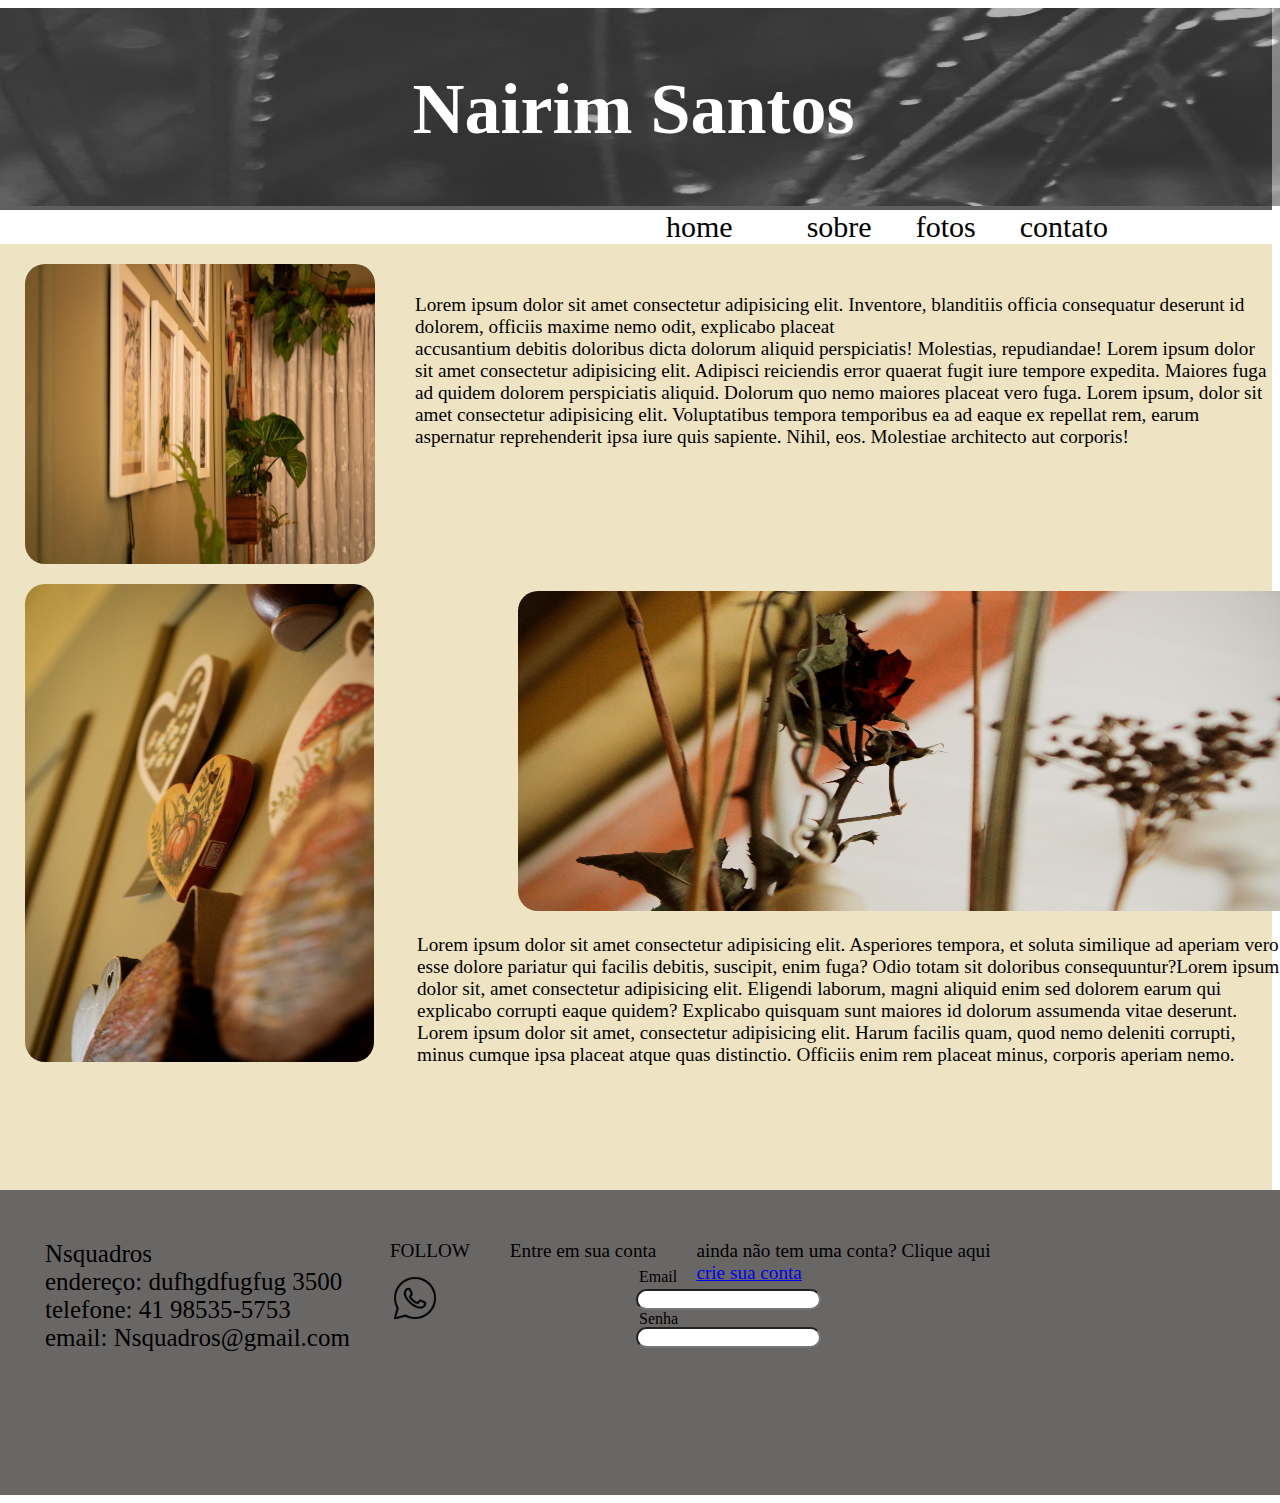
<file: index.html>
<!DOCTYPE html>
<html lang="en">
<head>
    <meta charset="UTF-8">
    <meta http-equiv="X-UA-Compatible" content="IE=edge">
    <meta name="viewport" content="width=device-width, initial-scale=1.0">
    <title>Document</title>
    <link rel="stylesheet" href="style.css">
</head>
<body>
    <div class="body">
        <div class="fundo">
           <div class="image-container">
            <img class="logo" src="nairim.jpeg">
            <div class="image-text">Nairim Santos</div>
           </div>
        </div>
        <div class="banner">
             <a class="h" href="home.html">home</a>
              <a class="s" href="sobre.html">sobre</a>
              <a class="f" href="fotos.html">fotos</a>
              <a class="c" href="contato.html">contato</a>
        </div>
        <div class="q1">
            <img class="img1" src="nai.jpeg">
            <p>Lorem ipsum dolor sit amet consectetur adipisicing elit. Inventore, blanditiis officia consequatur deserunt id dolorem, officiis maxime nemo odit, explicabo placeat <br>accusantium debitis doloribus dicta dolorum aliquid perspiciatis! Molestias, repudiandae!
            Lorem ipsum dolor sit amet consectetur adipisicing elit. Adipisci reiciendis error quaerat fugit iure tempore expedita. Maiores fuga ad quidem dolorem perspiciatis aliquid. Dolorum quo nemo maiores placeat vero fuga.
            Lorem ipsum, dolor sit amet consectetur adipisicing elit. Voluptatibus tempora temporibus ea ad eaque ex repellat rem, earum aspernatur reprehenderit ipsa iure quis sapiente. Nihil, eos. Molestiae architecto aut corporis!</p>
        </div>
        <div class="q2">
            <img class="img2" src="quadro.jpeg">
              <img class="img3" src="flor.jpeg">
              <p class="u">Lorem ipsum dolor sit amet consectetur adipisicing elit. Asperiores tempora, et soluta similique ad aperiam vero esse dolore pariatur qui facilis debitis, suscipit, enim fuga? Odio totam sit doloribus consequuntur?Lorem ipsum dolor sit, amet consectetur adipisicing elit. Eligendi laborum, magni aliquid enim sed dolorem earum qui explicabo corrupti eaque quidem? Explicabo quisquam sunt maiores id dolorum assumenda vitae deserunt. Lorem ipsum dolor sit amet, consectetur adipisicing elit. Harum facilis quam, quod nemo deleniti corrupti, minus cumque ipsa placeat atque quas distinctio. Officiis enim rem placeat minus, corporis aperiam nemo.</p>
        </div>
        <div class="rodape">
            <p class="s2">Nsquadros <br>
                endereço: dufhgdfugfug 3500 <br>
                telefone: 41 98535-5753 <br>
                email: Nsquadros@gmail.com
            </p>
            <p>FOLLOW</p>
            <a href="https://api.whatsapp.com/send/?phone=%2B554188598455&text&type=phone_number&app_absent=0" alt="logo wpp">
                <img class="w" src="wpp.png"></a>
                </a>
                <p>Entre em sua conta</p>
                <label class="l2">Email</label>
        <br> 
        <input class="t2" type="text">
        <br>
        <label class="l1">Senha</label>
        <br> 
        <input class="t1" type="text">
        <br>
        <p>ainda não tem uma conta? Clique aqui <br> <a href="contato.html">crie sua conta</a></p>
        </div>
    </div>
</body>
</html>
</file>
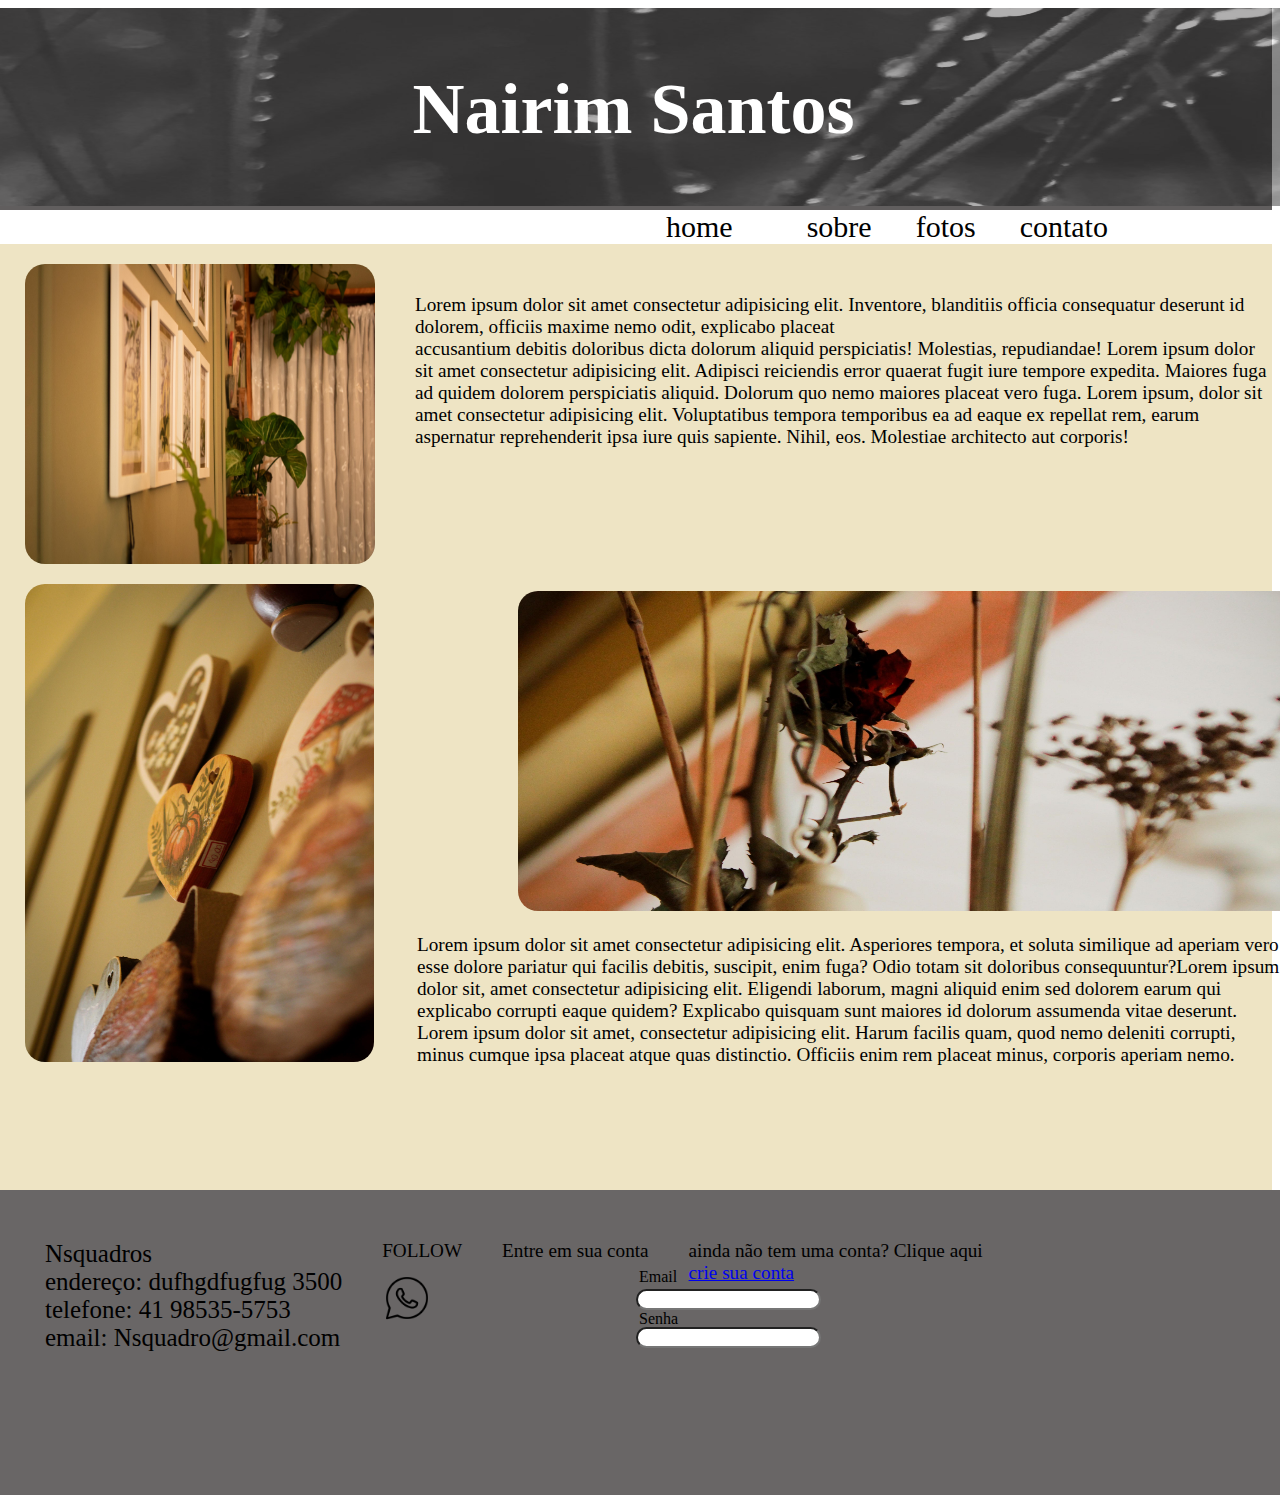
<file: home.html>
<!DOCTYPE html>
<html lang="en">
<head>
    <meta charset="UTF-8">
    <meta http-equiv="X-UA-Compatible" content="IE=edge">
    <meta name="viewport" content="width=device-width, initial-scale=1.0">
    <title>Document</title>
    <link rel="stylesheet" href="style.css">
</head>
<body>
    <div class="body">
        <div class="fundo">
           <div class="image-container">
            <img class="logo" src="nairim.jpeg">
            <div class="image-text">Nairim Santos</div>
           </div>
        </div>
        <div class="banner">
             <a class="h" href="home.html">home</a>
              <a class="s" href="sobre.html">sobre</a>
              <a class="f" href="fotos.html">fotos</a>
              <a class="c" href="contato.html">contato</a>
        </div>
        <div class="q1">
            <img class="img1" src="nai.jpeg">
            <p>Lorem ipsum dolor sit amet consectetur adipisicing elit. Inventore, blanditiis officia consequatur deserunt id dolorem, officiis maxime nemo odit, explicabo placeat <br>accusantium debitis doloribus dicta dolorum aliquid perspiciatis! Molestias, repudiandae!
            Lorem ipsum dolor sit amet consectetur adipisicing elit. Adipisci reiciendis error quaerat fugit iure tempore expedita. Maiores fuga ad quidem dolorem perspiciatis aliquid. Dolorum quo nemo maiores placeat vero fuga.
            Lorem ipsum, dolor sit amet consectetur adipisicing elit. Voluptatibus tempora temporibus ea ad eaque ex repellat rem, earum aspernatur reprehenderit ipsa iure quis sapiente. Nihil, eos. Molestiae architecto aut corporis!</p>
        </div>
        <div class="q2">
            <img class="img2" src="quadro.jpeg">
              <img class="img3" src="flor.jpeg">
              <p class="u">Lorem ipsum dolor sit amet consectetur adipisicing elit. Asperiores tempora, et soluta similique ad aperiam vero esse dolore pariatur qui facilis debitis, suscipit, enim fuga? Odio totam sit doloribus consequuntur?Lorem ipsum dolor sit, amet consectetur adipisicing elit. Eligendi laborum, magni aliquid enim sed dolorem earum qui explicabo corrupti eaque quidem? Explicabo quisquam sunt maiores id dolorum assumenda vitae deserunt. Lorem ipsum dolor sit amet, consectetur adipisicing elit. Harum facilis quam, quod nemo deleniti corrupti, minus cumque ipsa placeat atque quas distinctio. Officiis enim rem placeat minus, corporis aperiam nemo.</p>
        </div>
        <div class="rodape">
            <p class="s2">Nsquadros <br>
                endereço: dufhgdfugfug 3500 <br>
                telefone: 41 98535-5753 <br>
                email: Nsquadro@gmail.com
            </p>
            <p>FOLLOW</p>
            <a href="https://api.whatsapp.com/send/?phone=%2B554188598455&text&type=phone_number&app_absent=0" alt="logo wpp">
                <img class="w" src="wpp.png"></a>
                </a>
                <p>Entre em sua conta</p>
                <label class="l2">Email</label>
        <br> 
        <input class="t2" type="text">
        <br>
        <label class="l1">Senha</label>
        <br> 
        <input class="t1" type="text">
        <br>
        <p>ainda não tem uma conta? Clique aqui <br> <a href="contato.html">crie sua conta</a></p>
        </div>
    </div>
</body>
</html>
</file>
<file: style.css>
.body{
    background-color: rgb(238, 228, 196);
    margin-left: -13px;
}
.fundo{
    background-color: rgb(97, 94, 94);
}
.logo{
    width: 1935px;
    height: 198px;
    opacity: 0.5;
    margin-left: -13px;
    margin-top: 0px;
}
.image-container {
    position: relative;
}
.image-text {
    position: absolute;
    top: 50%;
    left: 50%;
    transform: translate(-50%, -50%);
    z-index: 1;
    color: white;
    font-size: 72px;
    font-weight:bold;
    font-family:serif;
}
.banner{
    padding-left: 671px;
    background-color: white;
}
p{
    margin-left: 40px;
    margin-top: 50px;
}
.h{
    color: black;
    text-decoration: none;
    font-size: 30px;
    padding-right: 30px;
}
.s{
    color: black;
    text-decoration: none;
    font-size: 30px;
    padding-left: 40px;
}
.f{
    color: black;
    text-decoration: none;
    font-size: 30px;
    padding-left: 40px;
}
.c{
    color: black;
    text-decoration: none;
    font-size: 30px;
    padding-left: 40px;
}
.q1{
    display: flex;
}
.img1{
    width: 350px;
    height: 300px;
    margin-left: 30px;
    margin-top: 20px;
    border-radius: 20px;
}
.img2{
    width: 349px;
    height: 478px;
    margin-left: 30px;
    margin-top: 20px;
    border-radius: 20px;
}
.img3{
    width: 822px;
    height: 320px;
    margin-left: 30px;
    margin-top: 20px;
    position: absolute; 
	left: 488px;
	top: 571px;
    border-radius: 20px;
}
.u{
    position: absolute; 
	left: 377px;
	top: 884px;
}
p{
    font-size: larger;
}
.rodape{
    background-color: rgb(105, 102, 102);
   width: 1935px;
   height: 305px;
   margin-top: 124px;
   display: flex;
}
.w{
    margin-top: 83px;
    margin-left: -80px;
    width: 50px;
}
.i{
    margin-top: 83px;
    width: 50px;
    margin-left: -25px;
}
.h1{
    color: black;
    text-decoration: none;
    font-size: 30px;
    padding-right: 30px;
    display: flex;
}
.s2{
    font-size: 25px;
    margin-left: 50px;
}
.l1{
    position: absolute; 
	left:639px;
	top: 1310px;
}
.l2{
    position: absolute; 
	left: 639px;
	top:1268px;
}
.t1{
    position: absolute;
    left: 636px;
	top: 1327px;
}
.t2{
    position: absolute;
    left: 636px;
	top: 1289px;
}
.t11{
    position: absolute;
    left: 553px;
	top: 1159px;
}
.t22{
    position: absolute;
    left: 556px;
	top: 1202px;
}
.ll1{
    position: absolute;
    left: 558px;
	top: 1185px;
}
.ll2{
    position: absolute;
    left: 558px;
	top: 1140px;
}
img{
    width: 284px;
    margin-left: 43px;
}
.text{
    position: absolute; 
	left: 313px;
	top: 459px;
}
.but{
    margin-left: 50px;
}
img{
    margin-top: 50px;
}
.mar{
    position: absolute;
    left: 1775px;
	top: 774px;
    width: 410px;
}
.fam{
    width: 295px;
}
.gat{
    width: 257px;
}
.mari{
    width: 294px;
}
.eu{
    width: 210px;
	    top: 774px;
}
.ll22{
    position: absolute;
    left: 558px;
	top: 1412px;
}
.t222{
    position: absolute;
    left: 560px;
	top: 1432px;
}
.ll11{
    position: absolute;
    left: 558px;
	top: 1464px;
}
.t111{
    position: absolute;
    left: 560px;
	top: 1480px;
}
.logoo{
    width: 1935px;
    height: 198px;
    opacity: 0.5;
    margin-left: -13px;
    margin-top: 0px;
}
.image-containerr {
    position: relative;
}
.image-textt {
    position: absolute;
    top: 50%;
    left: 50%;
    transform: translate(-50%, -50%);
    z-index: 1;
    color: white;
    font-size: 72px;
    font-weight:bold;
    font-family:serif;
}
.lll22{
    position: absolute;
    left: 558px;
	top: 730px;
}
.tt222{
    position: absolute;
    left: 561px;
	top:796px;
}
.lll11{
    position: absolute;
    left: 558px;
	top: 775px;
}
.tt111{
    position: absolute;
    left: 561px;
	top: 749px;
}
.formulario{
    margin-top: 58px;
}
.nome{
   font-size: x-large;
}

.sob{
    font-size: x-large;
}
.tel{
    font-size: x-large;
}

.end{
    font-size: x-large;
}

button{
    width: 200px;
    height: 25px;
    border-radius: 5px;
    margin-top: 10px;
}
input{
border-radius: 20px;
}
</file>
